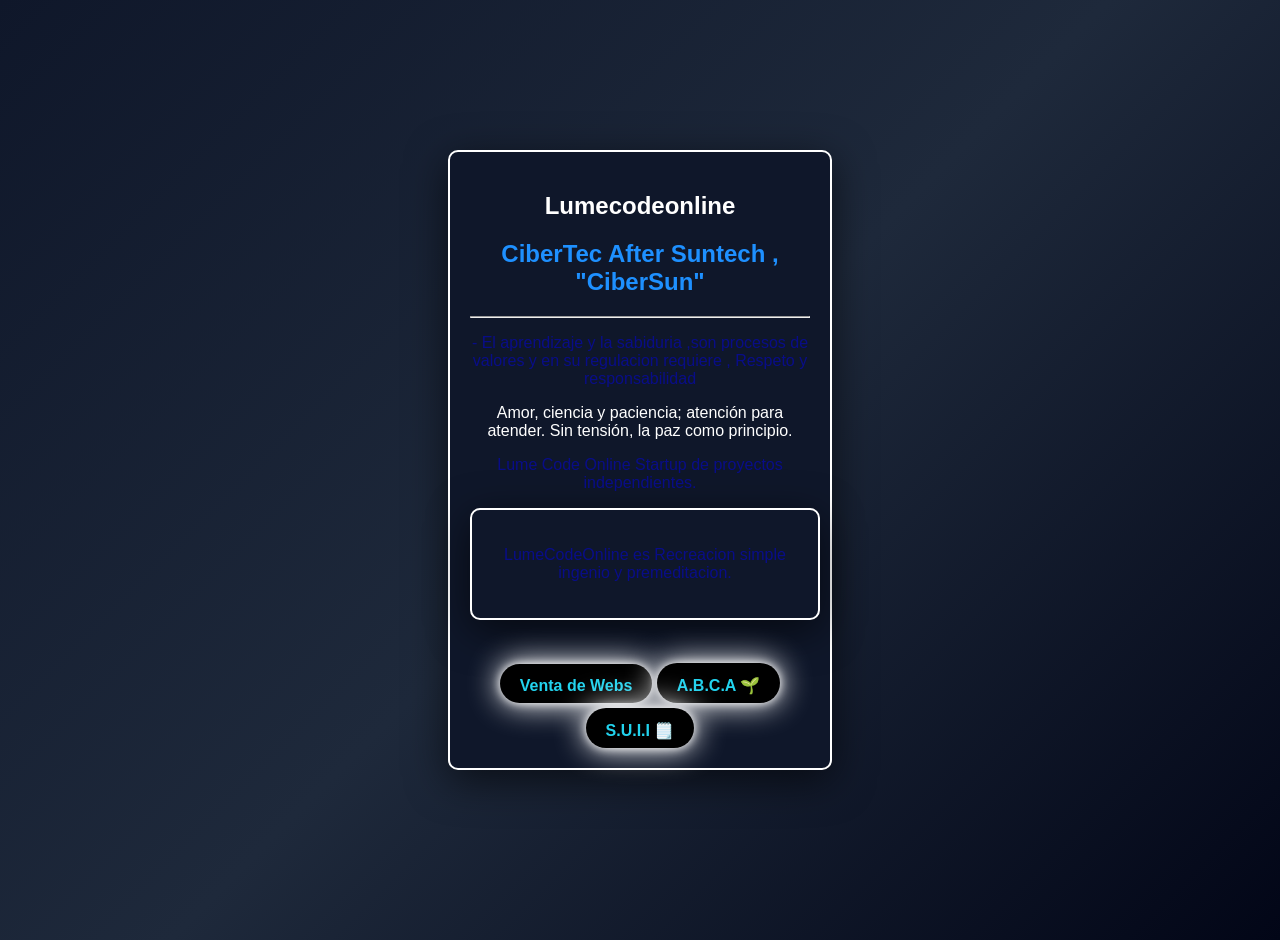
<file: index.html>
<!DOCTYPE html>
<html lang="en">
<head>
    <meta charset="UTF-8">
    <meta name="viewport" content="width=device-width, initial-scale=1.0">
    <title>Document</title>
    <link rel="stylesheet" href="style.css">
</head>
<body>
<section>
            <H1>Lumecodeonline</h1>
                 <h2> CiberTec  After Suntech , "CiberSun"</h2>
        
                 
                 <hr>
                 <p> 
                    - El aprendizaje y la sabiduria ,son procesos de valores y en su regulacion requiere , Respeto y responsabilidad </p>
                    Amor, ciencia y paciencia; atención para atender. Sin tensión, la paz como principio.

            <br>

                <p>
                    Lume Code Online Startup de proyectos independientes.
                </p>
        
                    <section>
                        <p>
                          LumeCodeOnline es  Recreacion simple ingenio y premeditacion. 
                        </p>
                    </section>    

            

            <br> 
            
             
            
                    <a href="Ventaweb.html"> <span class="Pss"> Venta de Webs</span> </a>
                 <a href="ABCA.html"> <span class="Pss"> A.B.C.A 🌱 </span> </a>
                <a href="SUII.html"> <span class="Pss"> S.U.I.I 🗒️ </span> </a>
                <br>
                
            
</section>
</body>
</html>
</file>
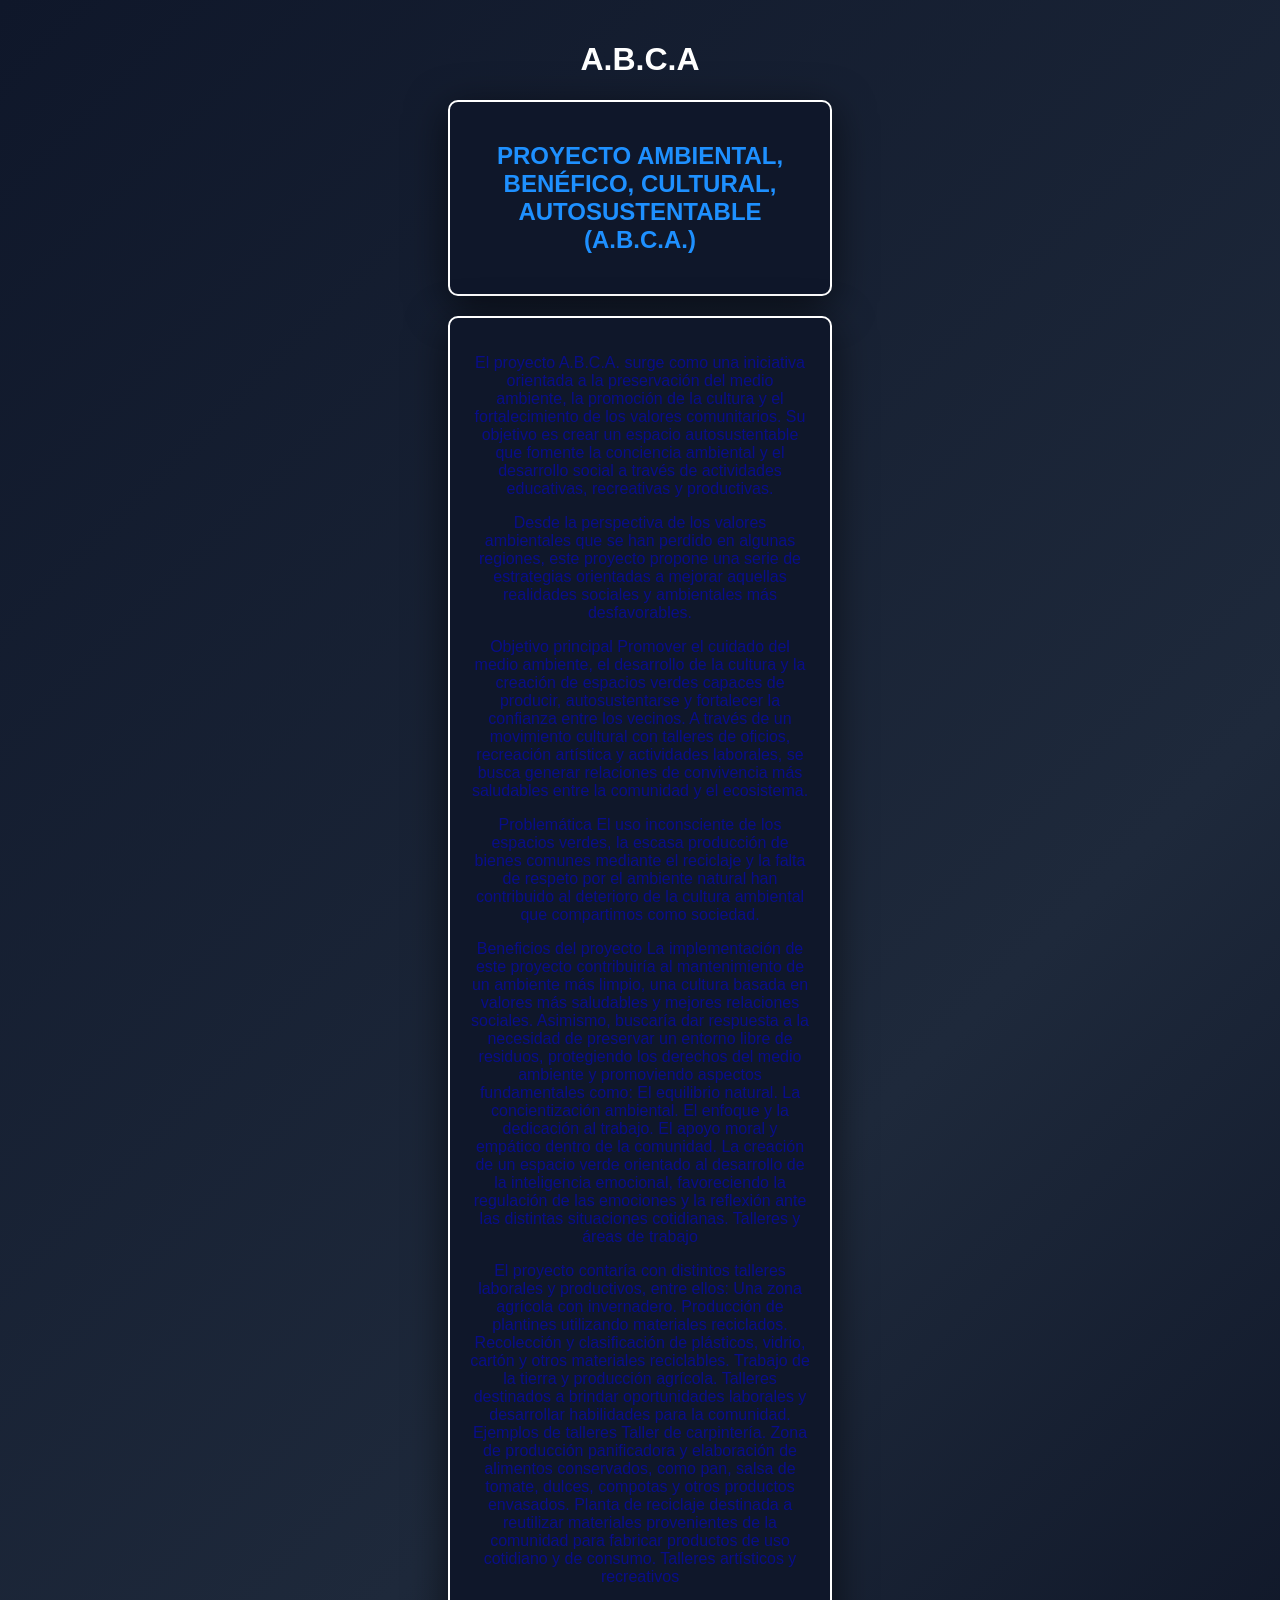
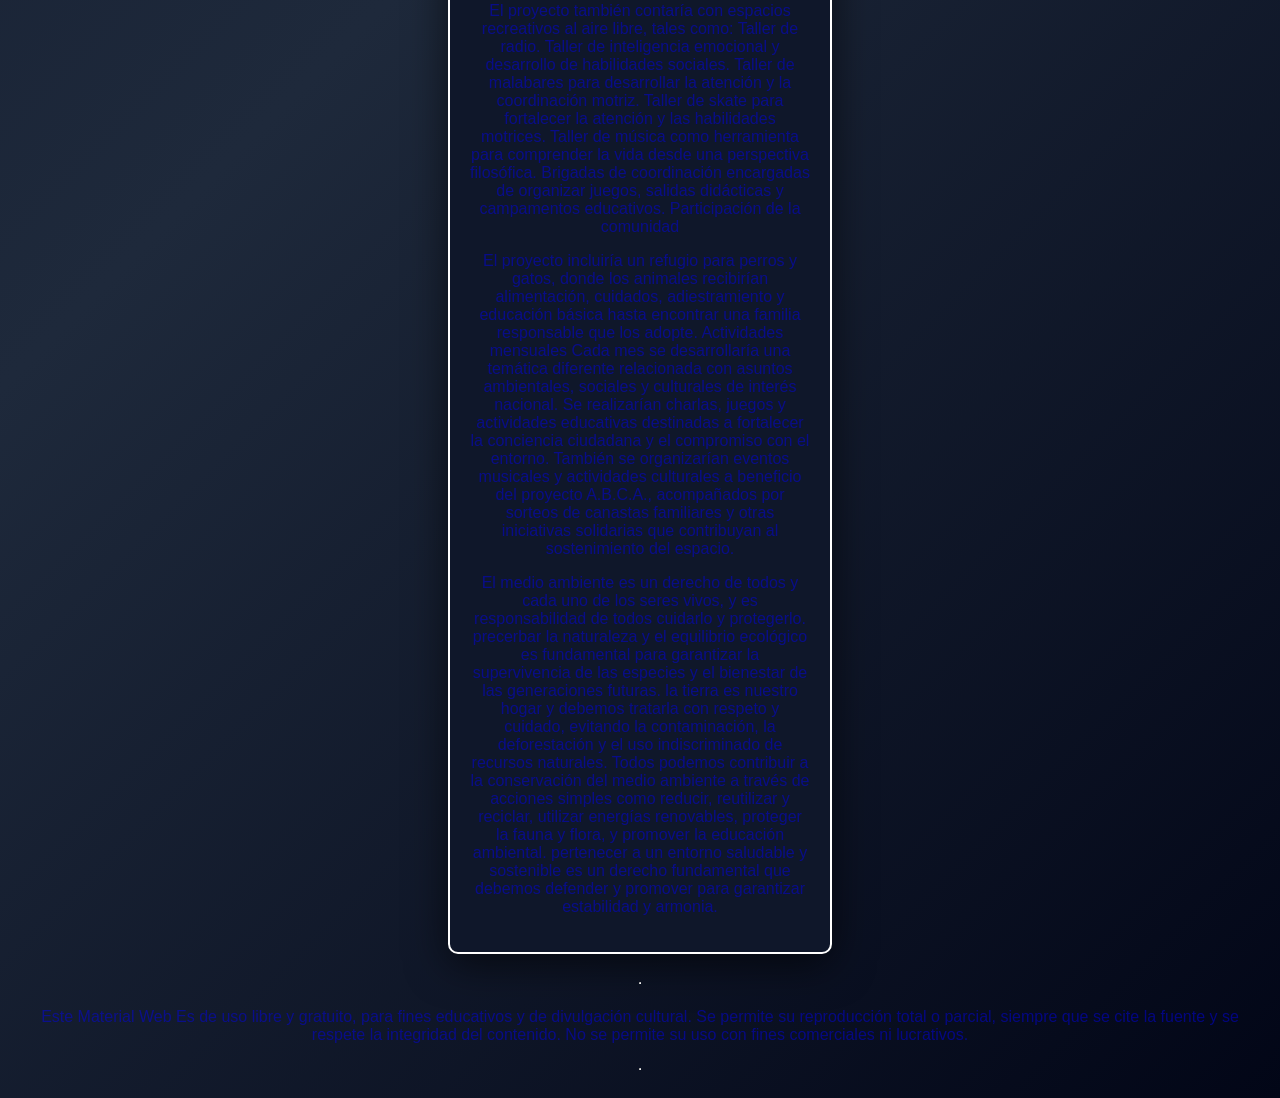
<file: ABCA.html>
<!DOCTYPE html>
<html lang="en">
<head>
    <meta charset="UTF-8">
    <meta name="viewport" content="width=device-width, initial-scale=1.0">
    <title>A.B.C.A</title>
    <link rel="stylesheet" href="style.css">
</head>
<body>
            <h1>A.B.C.A</h1>

    <section class="ABCA">
       <h2> PROYECTO AMBIENTAL, BENÉFICO, CULTURAL, AUTOSUSTENTABLE (A.B.C.A.) </h2>
    </section>





    <section> 
    
     <p>
            El proyecto A.B.C.A. surge como una iniciativa orientada a la preservación del medio ambiente, la promoción de la cultura y el fortalecimiento de los valores comunitarios. Su objetivo es crear un espacio autosustentable que fomente la conciencia ambiental y el desarrollo social a través de actividades educativas, recreativas y productivas.
    </p>
<p>
Desde la perspectiva de los valores ambientales que se han perdido en algunas regiones, este proyecto propone una serie de estrategias orientadas a mejorar aquellas realidades sociales y ambientales más desfavorables.
</p>
<p>
Objetivo principal

Promover el cuidado del medio ambiente, el desarrollo de la cultura y la creación de espacios verdes capaces de producir, autosustentarse y fortalecer la confianza entre los vecinos. A través de un movimiento cultural con talleres de oficios, recreación artística y actividades laborales, se busca generar relaciones de convivencia más saludables entre la comunidad y el ecosistema.
</p>
<p>
Problemática

El uso inconsciente de los espacios verdes, la escasa producción de bienes comunes mediante el reciclaje y la falta de respeto por el ambiente natural han contribuido al deterioro de la cultura ambiental que compartimos como sociedad.
</p>
<p>
Beneficios del proyecto

La implementación de este proyecto contribuiría al mantenimiento de un ambiente más limpio, una cultura basada en valores más saludables y mejores relaciones sociales. Asimismo, buscaría dar respuesta a la necesidad de preservar un entorno libre de residuos, protegiendo los derechos del medio ambiente y promoviendo aspectos fundamentales como:

El equilibrio natural.
La concientización ambiental.
El enfoque y la dedicación al trabajo.
El apoyo moral y empático dentro de la comunidad.
La creación de un espacio verde orientado al desarrollo de la inteligencia emocional, favoreciendo la regulación de las emociones y la reflexión ante las distintas situaciones cotidianas.
Talleres y áreas de trabajo
<p>
El proyecto contaría con distintos talleres laborales y productivos, entre ellos:

Una zona agrícola con invernadero.
Producción de plantines utilizando materiales reciclados.
Recolección y clasificación de plásticos, vidrio, cartón y otros materiales reciclables.
Trabajo de la tierra y producción agrícola.
Talleres destinados a brindar oportunidades laborales y desarrollar habilidades para la comunidad.
Ejemplos de talleres
Taller de carpintería.
Zona de producción panificadora y elaboración de alimentos conservados, como pan, salsa de tomate, dulces, compotas y otros productos envasados.
Planta de reciclaje destinada a reutilizar materiales provenientes de la comunidad para fabricar productos de uso cotidiano y de consumo.
Talleres artísticos y recreativos
</p>
<p>
El proyecto también contaría con espacios recreativos al aire libre, tales como:

Taller de radio.
Taller de inteligencia emocional y desarrollo de habilidades sociales.
Taller de malabares para desarrollar la atención y la coordinación motriz.
Taller de skate para fortalecer la atención y las habilidades motrices.
Taller de música como herramienta para comprender la vida desde una perspectiva filosófica.
Brigadas de coordinación encargadas de organizar juegos, salidas didácticas y campamentos educativos.
Participación de la comunidad

<p>
El proyecto incluiría un refugio para perros y gatos, donde los animales recibirían alimentación, cuidados, adiestramiento y educación básica hasta encontrar una familia responsable que los adopte.

Actividades mensuales

Cada mes se desarrollaría una temática diferente relacionada con asuntos ambientales, sociales y culturales de interés nacional. Se realizarían charlas, juegos y actividades educativas destinadas a fortalecer la conciencia ciudadana y el compromiso con el entorno.

También se organizarían eventos musicales y actividades culturales a beneficio del proyecto A.B.C.A., acompañados por sorteos de canastas familiares y otras iniciativas solidarias que contribuyan al sostenimiento del espacio.
</p>
<p>
                    El medio ambiente es un derecho de todos y cada uno de los seres vivos, y es responsabilidad de todos cuidarlo y protegerlo. precerbar la naturaleza y el equilibrio ecológico es fundamental para garantizar la supervivencia de las especies y el bienestar de las generaciones futuras.  
                    la tierra es nuestro hogar y debemos tratarla con respeto y cuidado, evitando la contaminación, la deforestación y el uso indiscriminado de recursos naturales.
                    Todos podemos contribuir a la conservación del medio ambiente a través de acciones simples como reducir, reutilizar y reciclar, utilizar energías renovables, proteger la fauna y flora, y promover la educación ambiental.
                    pertenecer a un entorno saludable y sostenible es un derecho fundamental que debemos defender y promover para garantizar estabilidad y armonia.
            
                 </p>
</section>

    
    <hr>
    <p>
    Este Material Web Es de uso libre y gratuito, para fines educativos y de divulgación cultural. Se permite su reproducción total o parcial, siempre que se cite la fuente y se respete la integridad del contenido. No se permite su uso con fines comerciales ni lucrativos.
    </p>
    <hr>
</body>
</html>
</file>
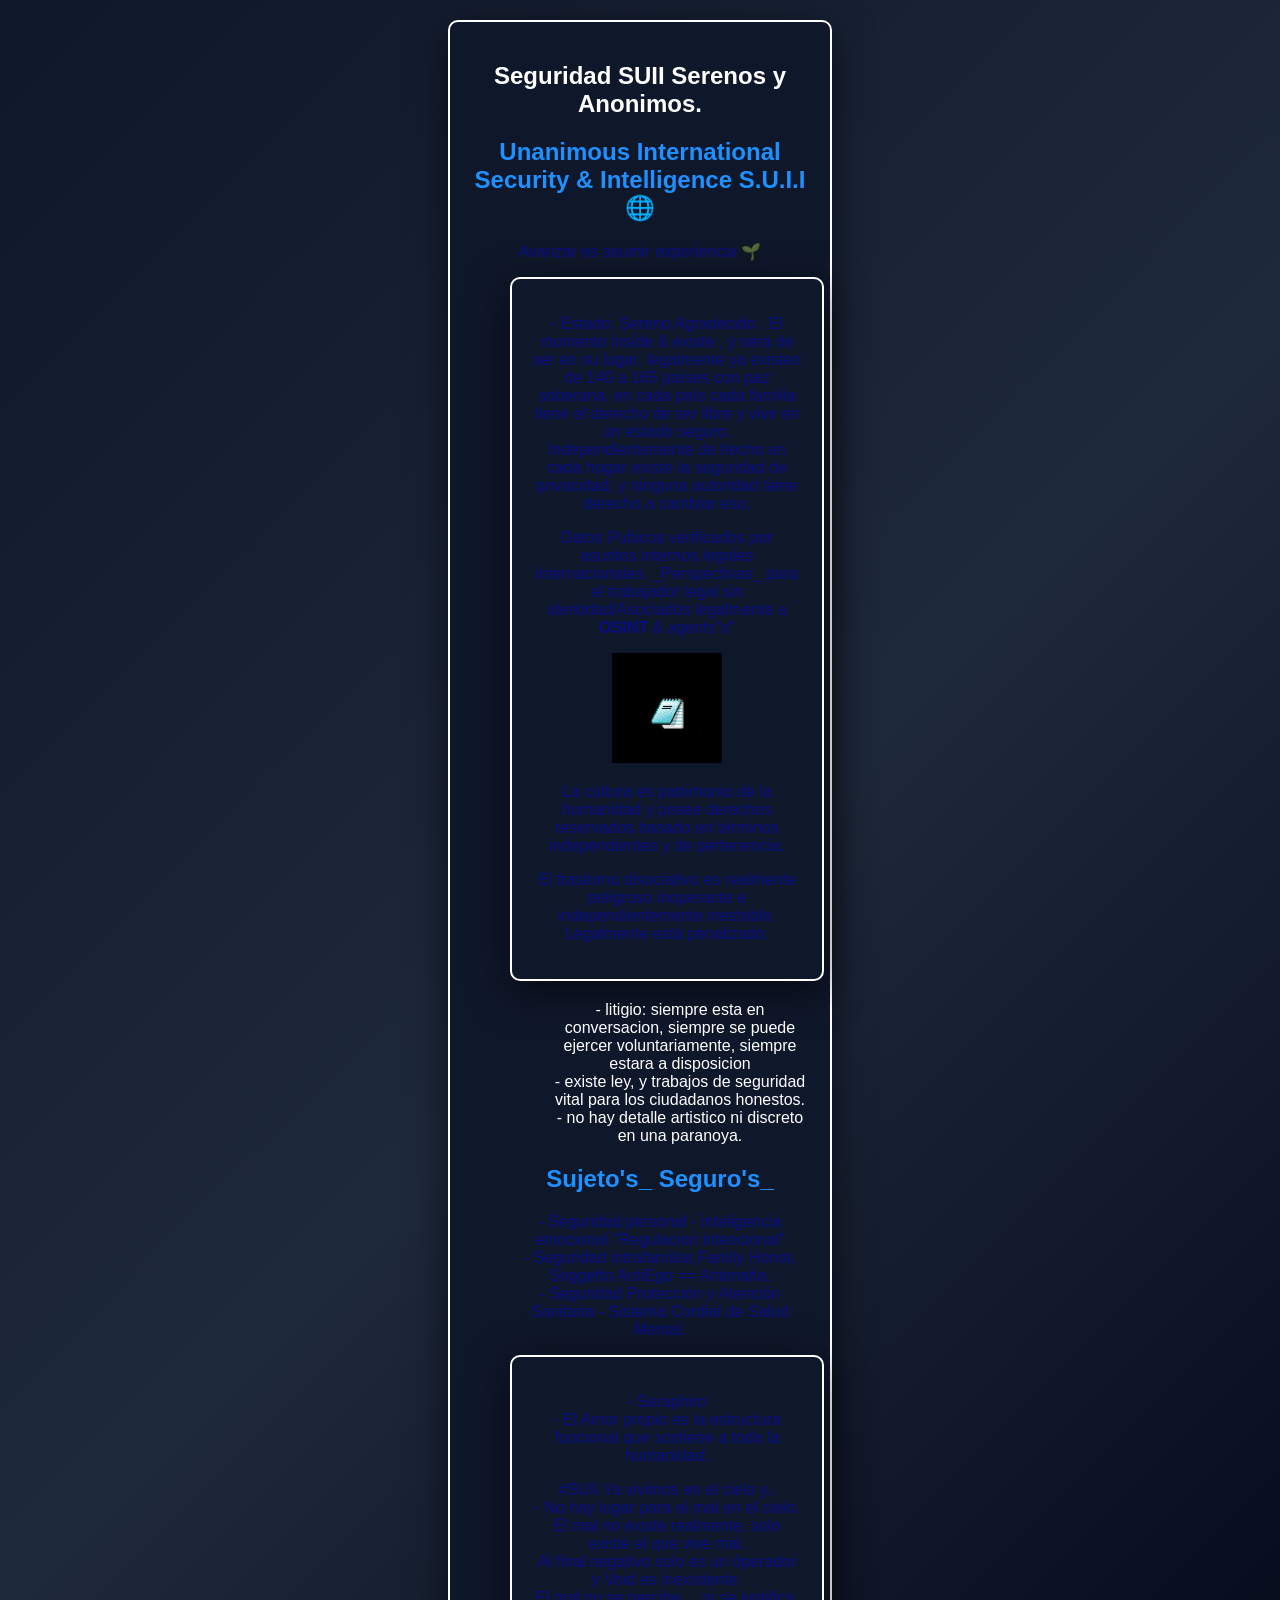
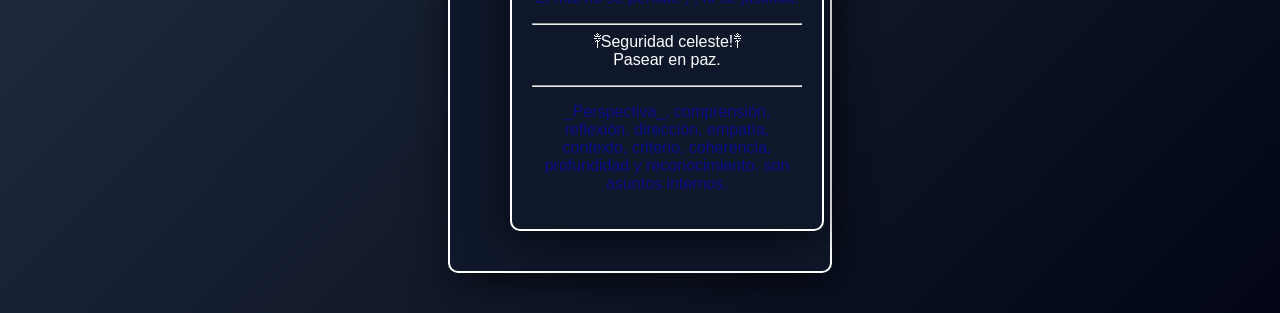
<file: SUII.html>
<!DOCTYPE html>
<html lang="en">
<head>
    <meta charset="UTF-8">
    <meta name="viewport" content="width=device-width, initial-scale=1.0">
    
    <title>Blog Spot</title>
        <link rel="stylesheet" href="style.css"> 

    </head>
<body>
        <section class ="suii">
            <h1>
                Seguridad SUII Serenos y Anonimos.  
    
            </h1>

                  <h2> Unanimous International Security & Intelligence 
               <span>   <strong> S.U.I.I 🌐 </strong></span> </h2>
               <p>Avanzar es asumir experiencia 🌱</p>

                    
            <ul>
                <section>
           
                

                <p>


                    - Estado: Sereno Agradecido .  
            
                    El momento inside & existe , y sera de ser en su lugar.
                    
                    legalmente ya existen de 140 a 165 países con paz soberana. 
                    en cada país cada familia tiene el derecho de ser libre  y vivir en un estado seguro. 

                    Independientemente de hecho en cada hogar existe la seguridad de privacidad,
                    y ninguna autoridad tiene derecho a cambiar eso.
                </p>
                <p>

              Datos Pubicos verificados por asuntos internos legales internacionales. 
              _Perspectivas_ para el trabajador legal sin identidad/Asociados legalmente a 
              <Strong> OSINT </Strong>& agents"s"

           </p>
           <img src="imagenes/windows app icon.jpg" width="110px" alt="">
                <p>
                        La cultura es patrimonio  de la humanidad y posee derechos reservados basado en términos independientes y de pertenencia.

                </p>
                <p>
                    El trastorno disociativo es realmente peligroso  inoperante e independientemente inestable. 
                    Legalmente está penalizado.
                </p>
 </section>
                    <p>
                    <ol>
                        - litigio: siempre esta en conversacion, siempre se puede ejercer voluntariamente, siempre estara a disposicion 
                            <br>

                        - existe ley, y trabajos de seguridad vital para los ciudadanos honestos.
                            <br>
                        
                        - no hay detalle artistico ni discreto en una paranoya.


                    </ol>
                       </p>
                       <h2>Sujeto's_ Seguro's_ </h2>
                       <p class="sujeto">
                       - Seguridad personal - inteligencia emocional "Regulacion intencional"
                        <br> 
                        - Seguridad intrafamiliar,Family Honor, Soggetto AntiEgo  == Antimafia.
                         <br>
                        - Seguridad Protección y Atención Sanitaria - Sistema Cordial de Salud Mental.    
                       </p>
                       
                       
                        <section>

                       <p>
                        - Seraphiro
                        <br>
                        - El Amor propio es la estructura funcional que sostiene a toda la humanidad.  
                       </p>
                       <p>#SUII 
                Ya vivimos en el cielo y..
                <br>
              - No hay lugar para el mal en el cielo.
              El mal no existe realmente, solo existe el que vive mal.
              <br>
              Al final negativo solo es un óperador y Void es inexistente.
              <br>
              El  mal no se percibe , ,  ni  se justifica.
              <br>
              <hr>
                ༒Seguridad celeste!༒ 
                
                <br> Pasear en paz. </p>
                <hr>

                       <p> _Perspectiva_, comprensión, reflexión, dirección, empatía, contexto, criterio, coherencia, profundidad y reconocimiento. son asuntos internos. </p>
</section>
             </section>          

</body> 
</html>
</file>
<file: style.css>
body{
    background: linear-gradient(135deg,#0f172a,#1e293b,#020617);
    color:white;
    text-align:center;
    display:flex;
    flex-direction:column;
    justify-content:center;
    align-items:center;
    padding:20px;
    min-height:100vh;
    margin:0;
    font-family: "Segoe UI", Arial, Helvetica, sans-serif;
    border-radius: 5px; 
}
textprim{
    color: aqua;
}
h1:hover{
    transform: scale(1.2);
    transition: 2s;
    margin: 0%; 
    padding: 0%;
    background-color: black;
    color:cornflowerblue;
    border-radius: 5px;
    border: 3px solid white ;
    fontzize: 30px;
}
        

.suii{
    background-color:#0f172a;
    border:1px solid #334155;
    padding:20px;
    width:90%;
    max-width:340px;
    border-radius:12px;
    box-shadow:0 10px 40px rgba(0,0,0,0.6);
    margin-bottom:20px;
    border-radius: 10px;
    border: 2px white solid;
}

section {
    background-color:#0f172a;
    border:1px solid #334155;
    padding:20px;
    width:90%;
    max-width:340px;
    border-radius:12px;
    box-shadow:0 10px 40px rgba(0,0,0,0.6);
    margin-bottom:20px;
    border-radius: 10px;
    border: 2px white solid;
}
p{
    color:rgba(0, 0, 255, 0.445);
}

.ABCA{
            background-color:#0f172a;
            border:1px solid #334155;
            padding:20px;
            width:90%;
            max-width:340px;
            border-radius:12px;
            box-shadow:0 10px 40px rgba(0,0,0,0.6);
            margin-bottom:20px;
            border-radius: 10px;
            border: 2px white solid;
        }

  a :hover{
    transform: scale(2.2);
    transition: 1s;
    max-width: 150px;
  }
h4{
    color: #C77DFF;
}

.cards{
display:grid;
grid-template-columns:repeat(auto-fit,minmax(250px,1fr));
gap:30px;
}


.card{
    background-color: white;
    color: black;
padding:40px 30px;
border-radius:20px;
text-align:center;
border:1px solid #1a1a1a;
}
.btn{
    background-color: #0f172a;
    color: white;
    padding: 10px 20px;
    border-radius: 5px;
    text-decoration: none;
    transition: 0.3s;
}
.texto{
    font-size: 20px ;
}
h2{
    color: whitesmoke;
}

.card h3{
margin-bottom:15px;
font-size:1.3rem;
}

a{
     color:white;
  filter: drop-shadow(0 0 5px  white)
          drop-shadow(0 0 15px white);
          display:inline-block;
    background:black;
    color:#22d3ee;
    padding:4px 10px;
    border-radius:20px;
    font-weight:bold;
    margin-top:5px;
    transition:0.3s;
}

.price{
font-size:2rem;
margin:20px 0;
background:linear-gradient(90deg,#6EEBFF,#C77DFF);
-webkit-background-clip:text;
color:transparent;
font-weight:700;
}

h2{
    color:dodgerblue
}
.Pss{
    display:inline-block;
    background:black;
    color:#22d3ee;
    padding:4px 10px;
    border-radius:20px;
    font-weight:bold;
    margin-top:5px;
    transition:0.3s;
}
    



    @media (max-width:768px) {
        .header{
            flex-direction:column;
            gap: 12px;
        }
        h1{
            font-size:32px;

        }
        .btn{
            width:100;
    
        }

        section{
            widht:90%;
            padding:15;
        }
    }
</file>
